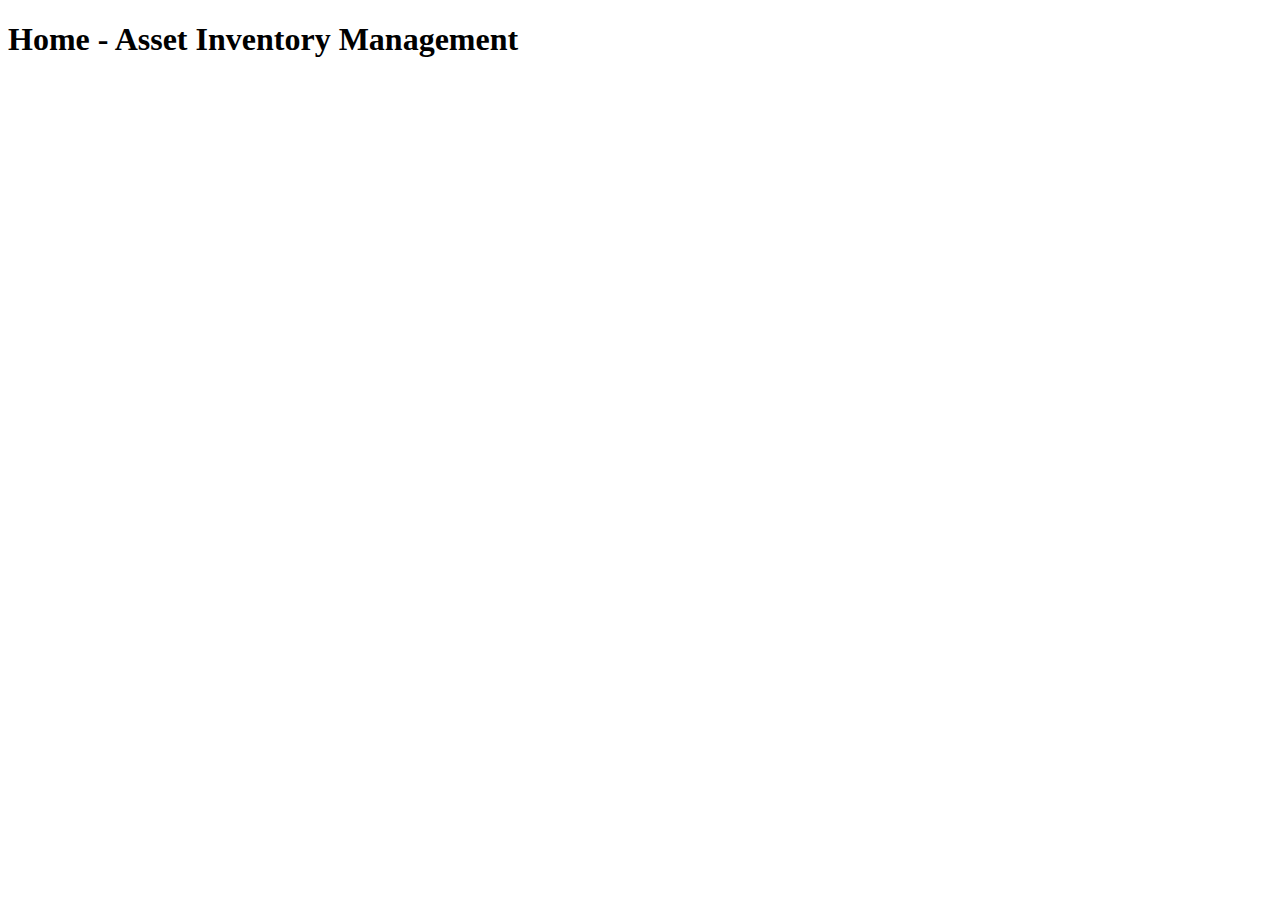
<file: werden_auth/templates/index.html>
<!DOCTYPE html>
<html lang="en">

<head>
    <meta charset="UTF-8">
    <meta http-equiv="X-UA-Compatible" content="IE=edge">
    <meta name="viewport" content="width=device-width, initial-scale=1.0">
    <title>Asset Inventory Management</title>
</head>

<body>
    <h1>
        Home - Asset Inventory Management

    </h1>

</body>

</html>
</file>
